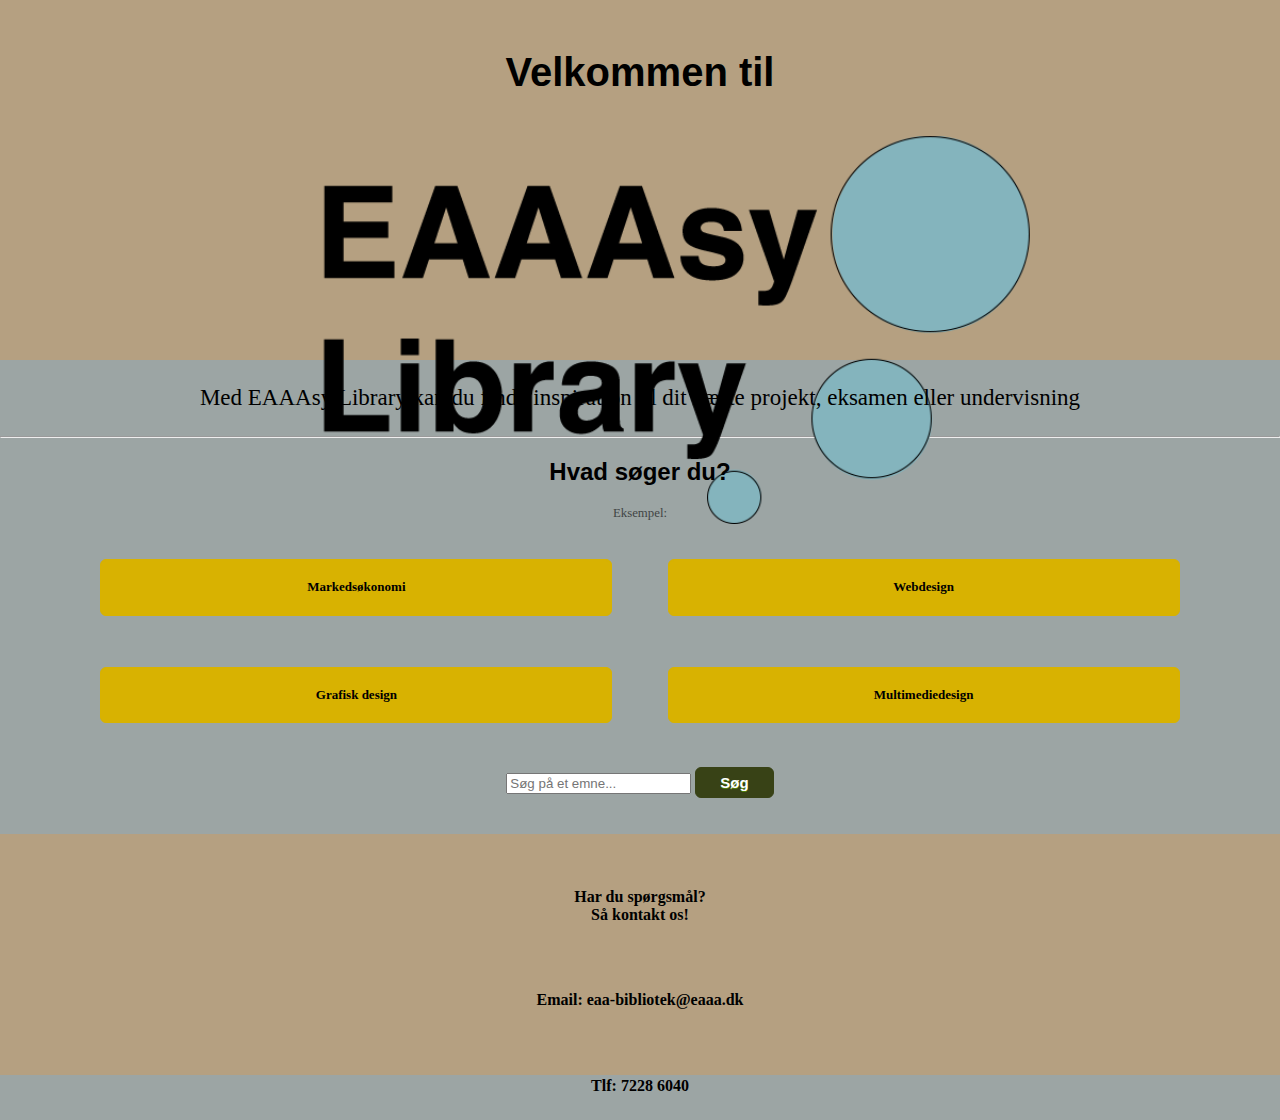
<file: index.html>
<!DOCTYPE html>
<html lang="da">

<head>
    <meta charset="utf-8">
    <meta name="viewport" content="width=device-width, initial-scale=1.0">
    <meta name="description" content="Find hurtigt og nemt lige præcis den bog du søger, på EAAA bibliotek. Brug vores vejviser og find din bog">
    <title>EAAAsy Library</title>
    <link rel="stylesheet" href="css/style.css">
    <link rel="stylesheet" href="https://cdnjs.cloudflare.com/ajax/libs/font-awesome/4.7.0/css/font-awesome.min.css">
    <meta http-equiv="X-UA-Compatible" content="ie=edge">
    <script src="https://code.jquery.com/jquery-3.3.1.min.js" integrity="sha256-FgpCb/KJQlLNfOu91ta32o/NMZxltwRo8QtmkMRdAu8=" crossorigin="anonymous"></script>

</head>




<body>
    <header id="seeker">
        <nav>
            <h1>Velkommen til </h1>
            <a href="index.html"><img id="logo" src="img/eaaalogooutline.png" alt="EAAAsy Library logo"></a>
        </nav>
    </header>

    <main>
        <article>
            <p id="introtekst">Med EAAAsy Library kan du finde inspiration til dit næste projekt, eksamen eller undervisning</p>
        </article>

        <hr>
        <h2>Hvad søger du?</h2>
        <p id="eksempel">Eksempel:</p>
        <section class="emner">
            <button class="knap" type="button" id="markedf">Markedsøkonomi</button>

            <button class="knap" type="button" id="webdesign">Webdesign</button>

            <button class="knap" type="button" id="grafisk">Grafisk design</button>

            <button class="knap" type="button" id="multi">Multimediedesign</button>


            <br>
            <br>
            <input id="myTextBox" type="text" placeholder="Søg på et emne...">
            <input class="soegeknap" id="submit" type="submit" value="Søg">

        </section>

        <br>
        <br>

        <section id="accordion_section">
            <h2 id="overskrift"> Bøger om </h2>
            <button class="accordion" id="paneloverskrift0"></button>
            <div class="panel">
                <h3>Sådan finder du bogen</h3>
                <video controls>
                    <source src="video/vej-1.mp4" type="video/mp4"></video>
                <p id="paneltekst0"></p>

            </div> <button class="accordion" id="paneloverskrift1"></button>
            <div class="panel">
                <h3>Sådan finder du bogen</h3>
                <video controls>
                    <source src="video/vej-2.mp4" type="video/mp4"></video>
                <p id="paneltekst1"></p>


                <div id="indhold" class="indhold"></div>
            </div>

            <button class="accordion" id="paneloverskrift2"></button>
            <div class="panel">
                <h3>Sådan finder du bogen</h3>
                <video controls>
                    <source src="video/vej-3.mp4" type="video/mp4"></video>
                <p id="paneltekst2"></p>

            </div>

        </section>

    </main>

    <footer>
        <p class="footertekst">Har du spørgsmål? <br>
            Så kontakt os!</p>
        <p class="footertekst">Email: eaa-bibliotek@eaaa.dk</p>
        <p class="footertekst">Tlf: 7228 6040</p>
    </footer>
    <script src="accordion.js"></script>
    <script src="soegefunktion.js"></script>

</body></html>
</file>
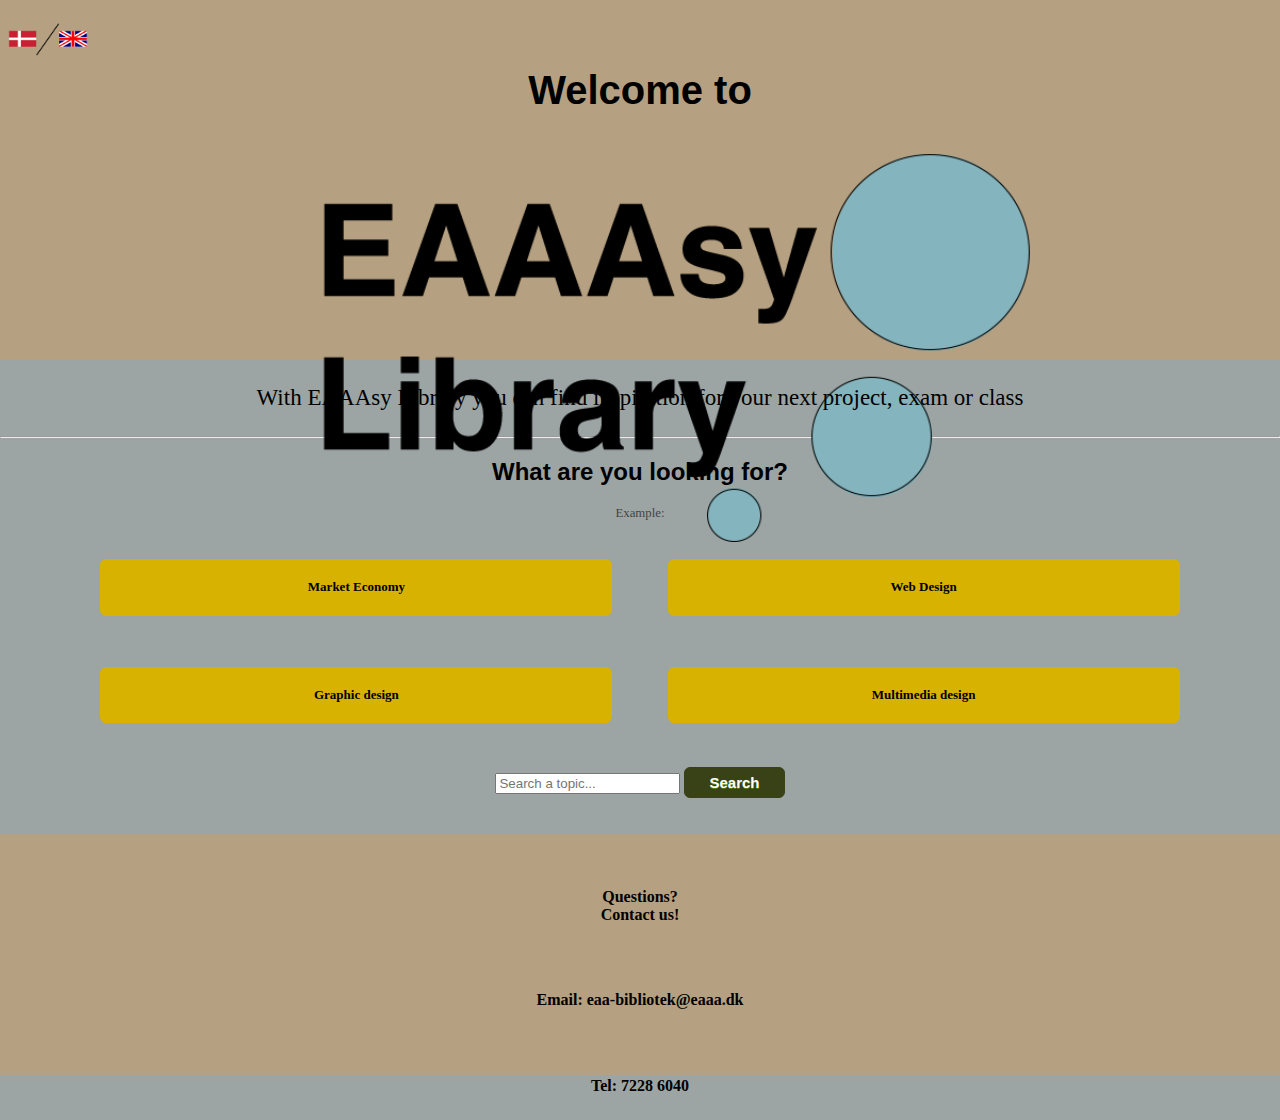
<file: engelsk.html>
<!DOCTYPE html>
<html lang="da">

<head>
    <meta charset="utf-8">
    <meta name="viewport" content="width=device-width, initial-scale=1.0">
    <meta name="description" content="Find hurtigt og nemt lige præcis den bog du søger, på EAAA bibliotek. Brug vores vejviser og find din bog">
    <title>EAAAsy Library</title>
    <link rel="stylesheet" href="css/style.css">
    <link rel="stylesheet" href="https://cdnjs.cloudflare.com/ajax/libs/font-awesome/4.7.0/css/font-awesome.min.css">
    <meta http-equiv="X-UA-Compatible" content="ie=edge">
    <script src="https://code.jquery.com/jquery-3.3.1.min.js" integrity="sha256-FgpCb/KJQlLNfOu91ta32o/NMZxltwRo8QtmkMRdAu8=" crossorigin="anonymous"></script>

</head>




<body>
    <header id="seeker">
        <nav>
            <a href="index.html"><img id="sprog" src="img/dansk-engelsk-ikon.png" alt="skift sprog"></a>
            <h1>Welcome to</h1>
            <a href="index.html"><img id="logo" src="img/eaaalogooutline.png" alt="EAAAsy Library logo"></a>
        </nav>
    </header>

    <main>
        <article>
            <p id="introtekst">With EAAAsy Library you can find inspiration for your next project, exam or class</p>
        </article>

        <hr>
        <h2>What are you looking for?</h2>
        <p id="eksempel">Example:</p>
        <section class="emner">
            <button class="knap" type="button" id="markedf">Market Economy</button>

            <button class="knap" type="button" id="webdesign">Web Design</button>

            <button class="knap" type="button" id="grafisk">Graphic design</button>

            <button class="knap" type="button" id="multi">Multimedia design</button>


            <br>
            <br>
            <input id="myTextBox" type="text" placeholder="Search a topic...">
            <input class="soegeknap" id="submit" type="submit" value="Search">

        </section>

        <br>
        <br>

        <section id="accordion_section">
            <h2 id="overskrift"> Books about </h2>
            <button class="accordion" id="paneloverskrift0"></button>
            <div class="panel">
                <h3>Here's where to find the book</h3>
                <video controls>
                    <source src="video/vej-1.mp4" type="video/mp4"></video>
                <p id="paneltekst0"></p>

            </div> <button class="accordion" id="paneloverskrift1"></button>
            <div class="panel">
                <h3>Here's where to find the book</h3>
                <video controls>
                    <source src="video/vej-2.mp4" type="video/mp4"></video>
                <p id="paneltekst1"></p>


                <div id="indhold" class="indhold"></div>
            </div>

            <button class="accordion" id="paneloverskrift2"></button>
            <div class="panel">
                <h3>
                    Here's where to find the book</h3>
                <video controls>
                    <source src="video/vej-3.mp4" type="video/mp4"></video>
                <p id="paneltekst2"></p>

            </div>

        </section>

    </main>

    <footer>
        <p class="footertekst">Questions? <br>
            Contact us!</p>
        <p class="footertekst">Email: eaa-bibliotek@eaaa.dk</p>
        <p class="footertekst">Tel: 7228 6040</p>
    </footer>
    <script src="accordion.js"></script>
    <script src="searchfunction.js"></script>

</body>

</html>
</file>
<file: css/style.css>
/* GENERELLE REGLER*/

body {
    margin: 0;
    padding: 0;
    box-sizing: border-box;
    height: 100vh;
    background-color: #9CA5A4;
    width: 100%;
}



header {
    background-color: #B5A081;
    height: 50vh;
}

#sprog {
    max-width: 100px;
    max-height: 50px;
    margin-bottom: -50px;
}

footer {
    background-color: #B5A081;
    text-align: center;
    font-size: 16px;
    padding-top: 1em;
}

.footertekst {
    margin-top: 1%;
    padding-top: 2%;
    padding-bottom: 2%;
    font-weight: bold;
}


h1 {
    text-align: center;
    font-size: 40px;
    margin: 0;
    margin-bottom: 40px;
    padding-top: 50px;
    font-family: helvetica;

}

h2 {
    text-align: center;
    font-family: helvetica;
}

h3 {
    font-family: helvetica;
}

p,
button {
    font-family: verdana;
}

#eksempel {
    font-size: 80%;
    text-align: center;
    opacity: 0.6;
}

#introtekst {
    margin-left: 10%;
    margin-right: 10%;
}

img {
    width: 50%;
}

#logo {
    width: 60%;
    margin-left: 22%;
}

article {
    text-align: center;
    font-size: 23px;
    line-height: 30px;
}

.example {
    text-align: center;

}

.emner {
    text-align: center;
}

.knap {
    margin: 2%;
    width: 40%;
    background-color: #D8B201;
    box-shadow: inset 0px 1px 0px 0px #D8B201;
    border-radius: 6px;
    border: 1px solid #D8B201;
    display: inline-block;
    cursor: pointer;
    color: black;
    font-size: 13px;
    font-weight: bold;
    padding-top: 1.5%;
    padding-bottom: 1.5%;
    text-decoration: none;


}



.soegeknap {
    background-color: #384216;
    box-shadow: inset 0px 1px 0px 0px #384216;
    border-radius: 6px;
    border: 1px solid #384216;
    display: inline-block;
    cursor: pointer;
    color: #ffffff;
    font-family: Arial;
    font-size: 15px;
    font-weight: bold;
    padding: 6px 24px;
    text-decoration: none;
    text-shadow: 0px 1px 0px #528009;
}


.fa-search {
    color: #D8B201;
    margin-left: 30%;
}

video {
    width: 100%;
    margin-top: 2%;
}



/* Style the buttons that are used to open and close the accordion panel */
.accordion {
    background-color: lightgray;
    color: black;
    cursor: pointer;
    padding: 18px;
    width: 100%;
    text-align: left;
    border: none;
    outline: none;
    transition: 0.4s;
}

/* Add a background color to the button if it is clicked on (add the .active class with JS), and when you move the mouse over it (hover) */
.active,
.accordion:hover {
    background-color: #ccc;
}

/* Style the accordion panel. Note: hidden by default */


.panel {
    padding: 0 18px;
    background-color: white;
    max-height: 0;
    overflow: hidden;
    transition: max-height 0.2s ease-out;

}



.accordion:after {
    content: '\02795';
    /* Unicode character for "plus" sign (+) */
    font-size: 13px;
    color: #777;
    float: right;
    margin-left: 5px;
}

.active:after {
    content: "\2796";
    /* Unicode character for "minus" sign (-) */
}


@media all and (min-width: 812px) {
    header {
        height: 110vh;
    }

    video {
        width: 90%;
        display: block;
        margin: 0 auto;
        margin-top: 1%;
    }
}

@media all and (min-width: 1024px) {
    header {
        height: 40vh;
    }

    footer {
        bottom: 0;
        width: 100%;
        position: relative;
        height: 25%;
    }

    body {
        position: absolute;
    }

    @media all and (min-width: 1500px) {
        header {
            height: 50vh;
        }

        #logo {
            width: 30%;
            display: block;
            margin: 0 auto;
        }

        footer {
            bottom: 0;
            width: 100%;
            position: relative;
            height: 25%;
        }

        .footertekst {
            margin-bottom: 0px;
            margin-top: 0px;
            padding-top: 15px;
            padding-bottom: 15px;
        }

    }
}
</file>
